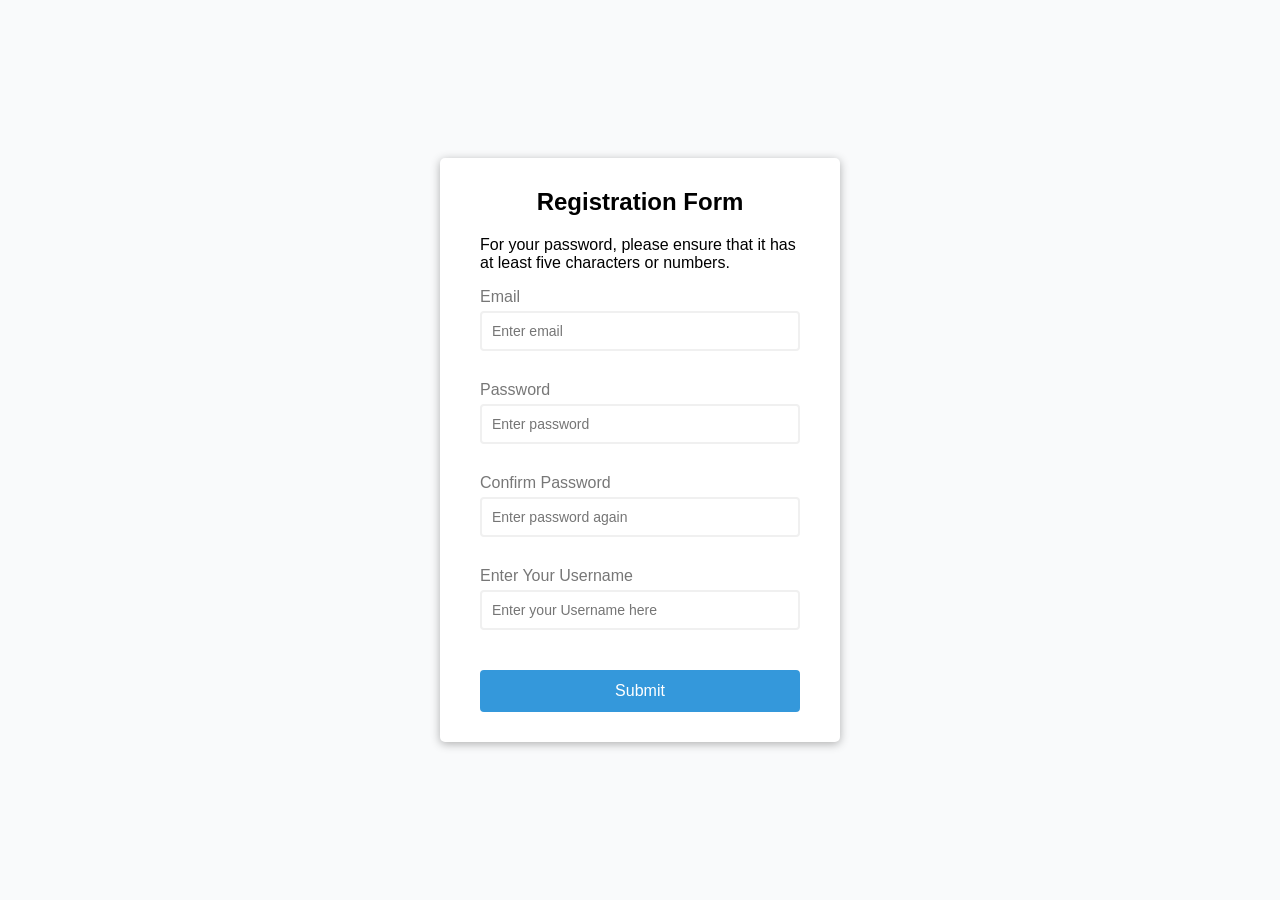
<file: index.html>
<!DOCTYPE html>
<html lang="en">
  <head>
    <meta charset="UTF-8" />
    <meta http-equiv="X-UA-Compatible" content="IE=edge" />
    <meta name="viewport" content="width=device-width, initial-scale=1.0" />
    <title>Form Validation</title>
    <link rel="stylesheet" href="style.css" />
  </head>
  <body>
    <div class="container">
      <form id="form" class="form">
        <h2>Registration Form</h2>
        <p>
          For your password, please ensure that it has at least five characters
          or numbers.
        </p>
        <div class="form-control">
          <label for="email">Email</label>
          <input type="text" id="email" placeholder="Enter email" />
          <small>Error Message</small>
        </div>
        <div class="form-control">
          <label for="password">Password</label>
          <input type="password" id="password" placeholder="Enter password" />
          <small>Error Message</small>
        </div>
        <div class="form-control">
          <label for="password2">Confirm Password</label>
          <input
            type="password"
            id="password2"
            placeholder="Enter password again"
          />
          <small>Error Message</small>
        </div>

        <div class="form-control">
          <label for="stackie">Enter Your Username</label>
          <input
            type="text"
            id="stackie1"
            placeholder="Enter your Username here"
          />
          <small>Error Message</small>
        </div>
        <button>Submit</button>
      </form>
    </div>
    <script src="form.js"></script>
  </body>
</html>
</file>
<file: style.css>
:root {
  --success-color: #2ecc71;
  --error-color: #e74c3c;
}

* {
  box-sizing: border-box;
}

body {
  background-color: #f9fafb;
  font-family: "Arial", sans-serif;
  display: flex;
  align-items: center;
  justify-content: center;
  min-height: 100vh;
  margin: 0;
}

.container {
  background-color: #fff;
  border-radius: 5px;
  box-shadow: 0 2px 10px rgba(0, 0, 0, 0.3);
  width: 400px;
}

h2 {
  text-align: center;
  margin: 0 0 20px;
}

.form {
  padding: 30px 40px;
}

.form-control {
  margin-bottom: 10px;
  padding-bottom: 20px;
  position: relative;
}

.form-control label {
  color: #777;
  display: block;
  margin-bottom: 5px;
}

.form-control input {
  border: 2px solid #f0f0f0;
  border-radius: 4px;
  display: block;
  width: 100%;
  padding: 10px;
  font-size: 14px;
}

.form-control input:focus {
  outline: 0;
  border-color: #777;
}

.form-control.success input {
  border-color: var(--success-color);
}

.form-control.error input {
  border-color: var(--error-color);
}

.form-control small {
  color: var(--error-color);
  position: absolute;
  bottom: 0;
  left: 0;
  visibility: hidden;
}

.form-control.error small {
  visibility: visible;
}
.form button {
  cursor: pointer;
  background-color: #3498db;
  border: 2px solid #3498db;
  border-radius: 4px;
  color: #fff;
  display: block;
  padding: 10px;
  font-size: 16px;
  margin-top: 20px;
  width: 100%;
}
</file>
